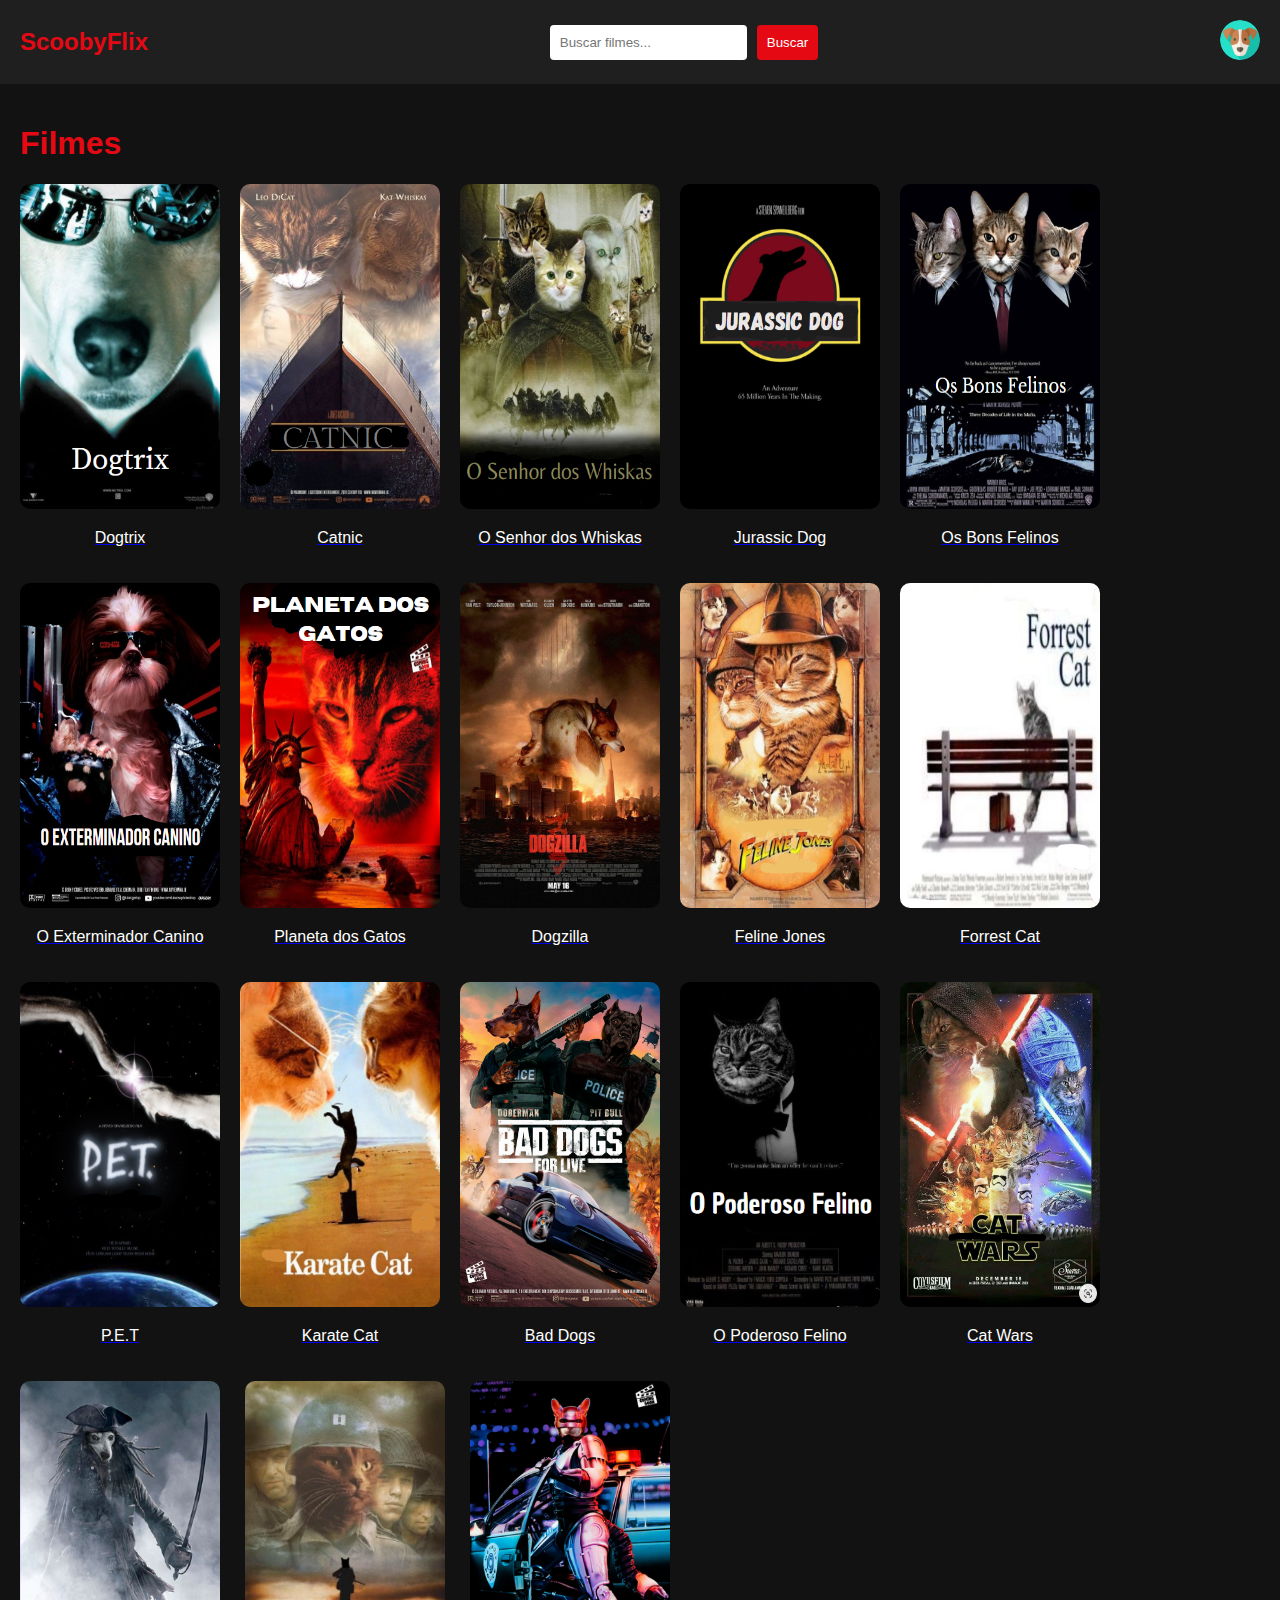
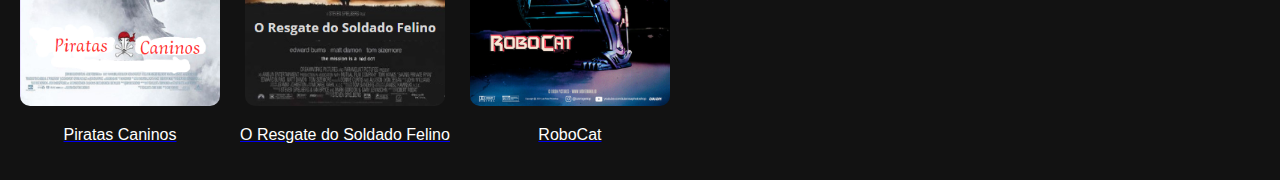
<file: index.html>
<!DOCTYPE html>
<html lang="pt-BR">
<head>
    <meta charset="UTF-8">
    <meta name="viewport" content="width=device-width, initial-scale=1.0">
    <title>Menu - ScoobyFlix</title>
    <link rel="stylesheet" href="style.css">
</head>
<body>
    <header>
        <div class="logo">ScoobyFlix</div>
        <div class="search-bar">
            <input type="text" placeholder="Buscar filmes...">
            <button>Buscar</button>
        </div>
        <div class="user-icon">
            <img src="images/user-icon.png" alt="Usuário">
        </div>
    </header>

    <main>
        <h1>Filmes</h1>
        <div class="movie-gallery">
            <div class="movie-item">
                <a href="play.html">
                    <img src="images/movie5.jpg" alt="Filme 5">
                    <p class = "titulo">Dogtrix</p>
                </a>
            </div>
            <div class="movie-item">
                <a href="play.html">
                    <img src="images/movie4.jpg" alt="Filme 4">
                    <p class = "titulo">Catnic</p>
                </a>
            </div>
            <div class="movie-item">
                <a href="play.html">
                    <img src="images/movie14.jpg" alt="Filme 14">
                    <p class = "titulo">O Senhor dos Whiskas</p>
                </a>
            </div>
            <div class="movie-item">
                <a href="play.html">
                    <img src="images/movie9.jpg" alt="Filme 9">
                    <p class = "titulo">Jurassic Dog</p>
                </a>
            </div>
            <div class="movie-item">
                <a href="play.html">
                    <img src="images/movie16.jpg" alt="Filme 16">
                    <p class = "titulo">Os Bons Felinos</p>
                </a>
            </div>
            <div class="movie-item">
                <a href="play.html">
                    <img src="images/movie11.jpg" alt="Filme 11">
                    <p class = "titulo">O Exterminador Canino</p>
                </a>
            </div>
            <div class="movie-item">
                <a href="play.html">
                    <img src="images/movie19.jpg" alt="Filme 19">
                    <p class = "titulo">Planeta dos Gatos</p>
                </a>
            </div>
            <div class="movie-item">
                <a href="play.html">
                    <img src="images/movie6.jpg" alt="Filme 6">
                    <p class = "titulo">Dogzilla</p>
                </a>
            </div>
            <div class="movie-item">
                <a href="play.html">
                    <img src="images/movie7.jpg" alt="Filme 7">
                    <p class = "titulo">Feline Jones</p>
                </a>
            </div>
            <div class="movie-item">
                <a href="play.html">
                    <img src="images/movie8.jpg" alt="Filme 8">
                    <p class = "titulo">Forrest Cat</p>
                </a>
            </div>
            <div class="movie-item">
                <a href="play.html">
                    <img src="images/movie17.jpg" alt="Filme 17">
                    <p class = "titulo">P.E.T</p>
                </a>
            </div>
            <div class="movie-item">
                <a href="play.html">
                    <img src="images/movie10.jpg" alt="Filme 10">
                    <p class = "titulo">Karate Cat</p>
                </a>
            </div>
            <div class="movie-item">
                <a href="play.html">
                    <img src="images/movie1.jpg" alt="Filme 1">
                    <p class = "titulo">Bad Dogs</p>
                </a>
            </div>
            <div class="movie-item">
                <a href="play.html">
                    <img src="images/movie12.jpg" alt="Filme 12">
                    <p class = "titulo">O Poderoso Felino</p>
                </a>
            </div>
            <div class="movie-item">
                <a href="play.html">
                    <img src="images/movie2.jpg" alt="Filme 2">
                    <p class = "titulo">Cat Wars</p>
                </a>
            </div>
            <div class="movie-item">
                <a href="play.html">
                    <img src="images/movie18.jpg" alt="Filme 18">
                    <p class = "titulo">Piratas Caninos</p>
                </a>
            </div>
            <div class="movie-item">
                <a href="play.html">
                    <img src="images/movie13.jpg" alt="Filme 13">
                    <p class = "titulo">O Resgate do Soldado Felino</p>
                </a>
            </div>
            <div class="movie-item">
                <a href="play.html">
                    <img src="images/movie20.jpg" alt="Filme 20">
                    <p class = "titulo">RoboCat</p>
                </a>
            </div>
        </div>
    </main>
</body>
</html>
</file>
<file: style.css>
body {
    font-family: 'Roboto', sans-serif;
    margin: 0;
    padding: 0;
    background-color: #121212;
    color: #E50914;
}

header {
    display: flex;
    justify-content: space-between;
    align-items: center;
    padding: 20px;
    background-color: #1f1f1f;
}

.logo {
    font-size: 24px;
    font-weight: bold;
}

.search-bar {
    display: flex;
    align-items: center;
}

.search-bar input {
    padding: 10px;
    border: none;
    border-radius: 4px;
    outline: none;
}

.search-bar button {
    padding: 10px;
    border: none;
    background-color: #E50914;
    color: #ffffff;
    border-radius: 4px;
    cursor: pointer;
    margin-left: 10px;
}

.user-icon img {
    width: 40px;
    height: 40px;
    border-radius: 50%;
}

main {
    padding: 20px;
}

.movie-gallery {
    display: flex;
    flex-wrap: wrap;
    gap: 20px;
}

.movie-item {
    text-align: center;
    font-family: 'Roboto', sans-serif;
}

.movie-item img {
    width: 200px;
    height: 325px;
    border-radius: 10px;
    transition: transform 0.3s ease;
}

.movie-item img:hover {
    transform: scale(1.05);
}

.video-container {
    display: flex;
    justify-content: center;
    align-items: center;
    height: 700px;
}

video {
    width: 80%;
    border-radius: 10px;
}

.titulo{
    color: rgb(255, 255, 255);
    text-decoration: none;
}
</file>
